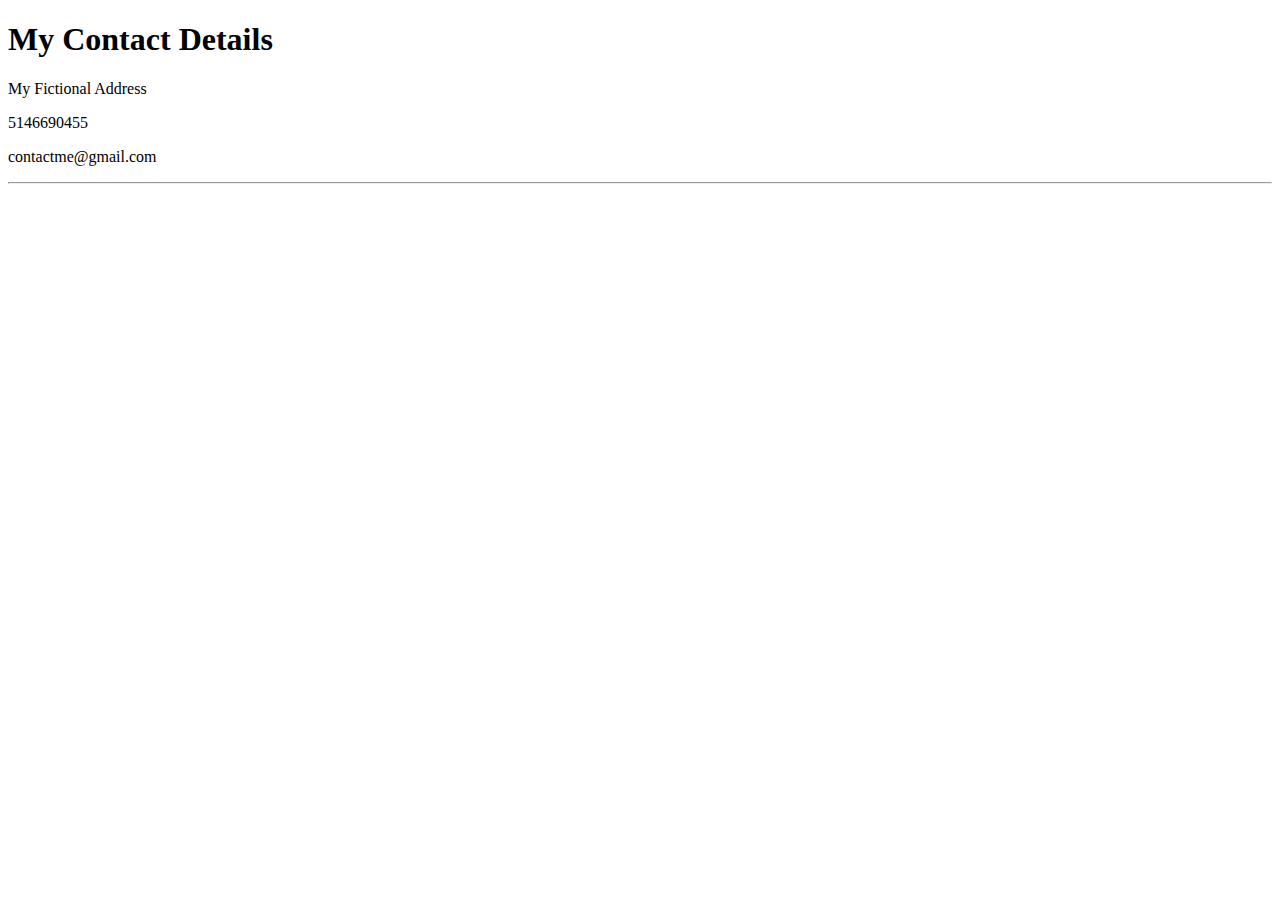
<file: contact.html>
<!DOCTYPE html>
<html lang="en">
<head>
    <meta charset="UTF-8">
    <meta name="viewport" content="width=device-width, initial-scale=1.0">
    <title>My Contact</title>
</head>
<body>
    
        <h1>My Contact Details</h1>
        <p>My Fictional Address</p>
        <p>5146690455</p>
        <p>contactme@gmail.com</p>
        <hr>
    
</body>
</html>
</file>
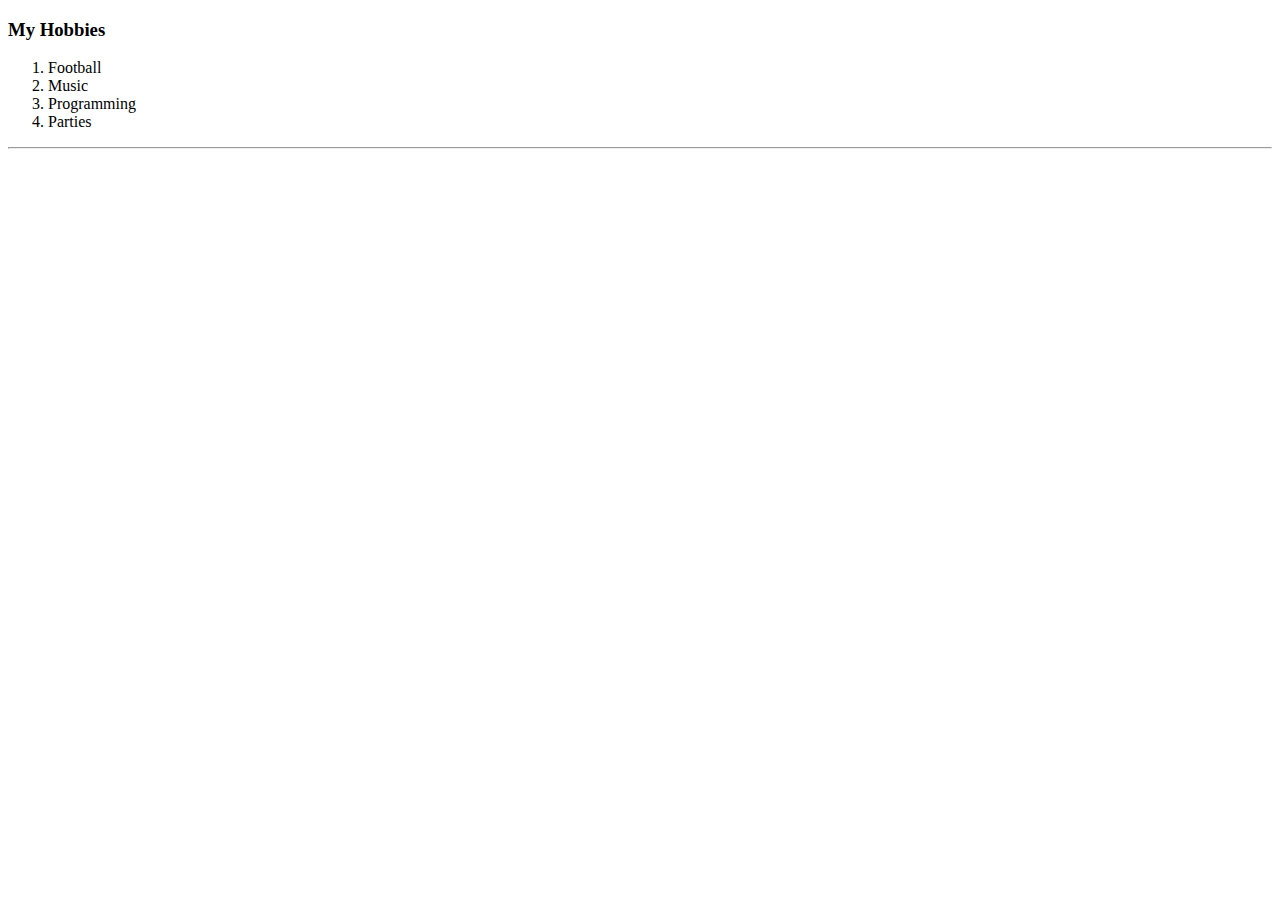
<file: hobbies.html>
<!DOCTYPE html>
<html lang="en">
<head>
    <meta charset="UTF-8">
    <meta name="viewport" content="width=device-width, initial-scale=1.0">
    <title>My Hobbies</title>
</head>
<body>
    <section>
        <h3>My Hobbies</h1>
        <ol>
            <li>Football</li>
            <li>Music</li>
            <li>Programming</li>
            <li>Parties</li>
        </ol>
        <hr>
    </section>
</body>
</html>
</file>
